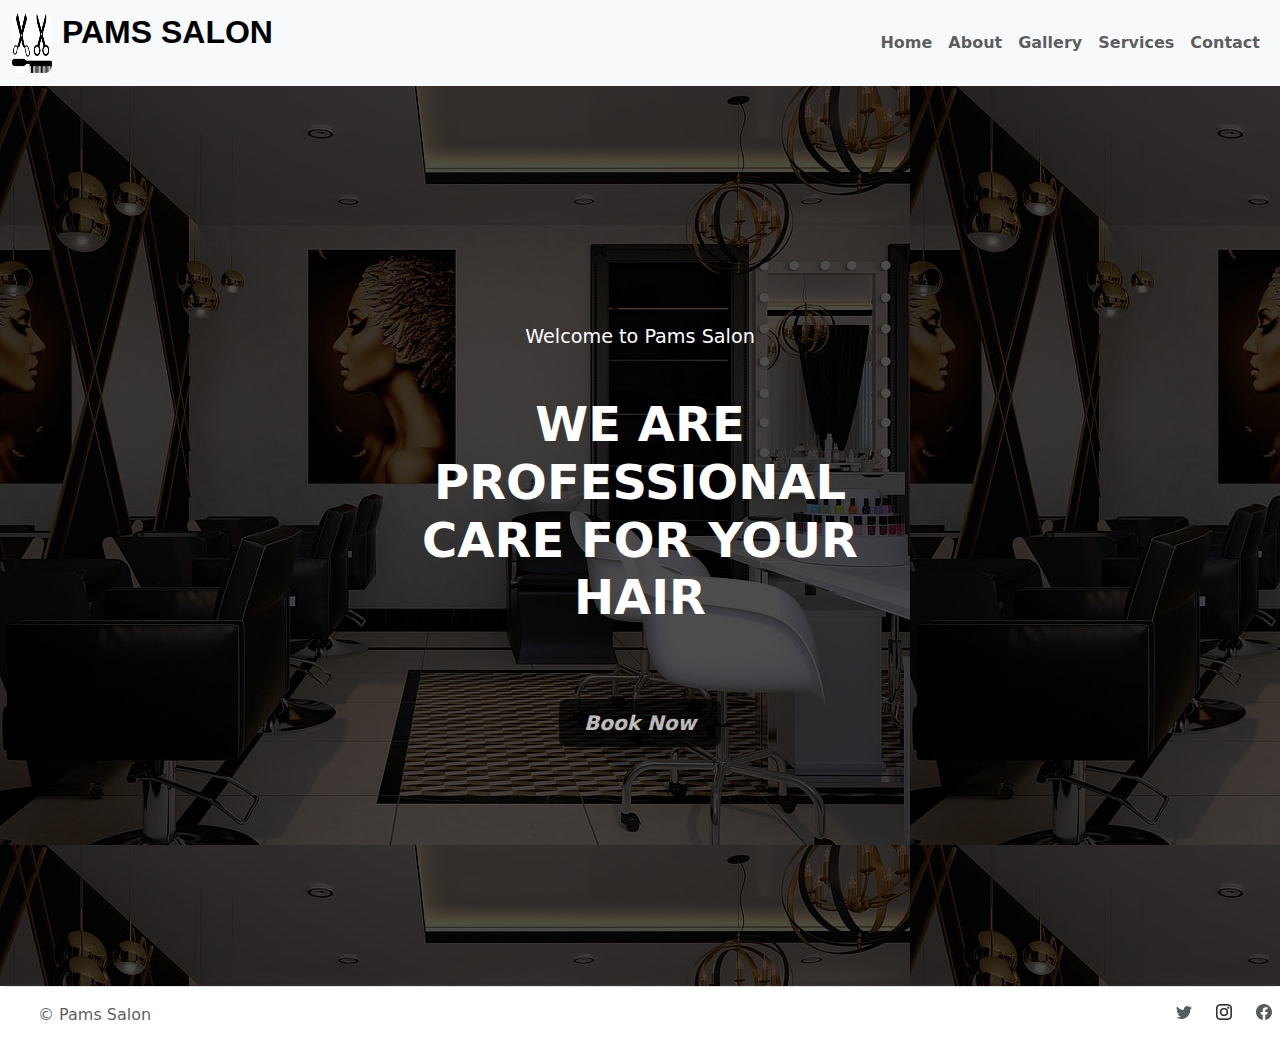
<file: index.html>
<!DOCTYPE html>
<html lang="en">
<head>
    <meta charset="UTF-8">
    <meta name="viewport" content="width=device-width, initial-scale=1.0">
    <title>pams</title>
    <link href="https://cdn.jsdelivr.net/npm/bootstrap@5.3.3/dist/css/bootstrap.min.css" rel="stylesheet" integrity="sha384-QWTKZyjpPEjISv5WaRU9OFeRpok6YctnYmDr5pNlyT2bRjXh0JMhjY6hW+ALEwIH" crossorigin="anonymous">
    <link rel="stylesheet" href="home.css">
</head>
<body>
<header>
    <nav class="navbar navbar-expand-lg navbar-light bg-light">
        <div class="container-fluid header" >
            <a class="navbar-brand logo" href="#">
                <img src="./pictures/comb.png" alt="Logo" width="40" height="60" class="d-inline-block align-text-top" id = "logo">
                <h1>PAMS SALON</h1>
            </a>
            <button class="navbar-toggler" type="button" data-bs-toggle="collapse" data-bs-target="#navbarNav" aria-controls="navbarNav" aria-expanded="false" aria-label="Toggle navigation">
                <span class="navbar-toggler-icon"></span>
            </button>
            <div class="collapse navbar-collapse" id="navbarNav">
                <ul class="navbar-nav ms-auto">
                    <li class="nav-item">
                        <a class="nav-link" href="index.html">Home</a>
                    </li>
                    <li class="nav-item">
                        <a class="nav-link" href="aboutus.html">About</a>
                    </li>
                    <li class="nav-item">
                        <a class="nav-link" href="galary.html">Gallery</a>
                    </li>                   
                    <li class="nav-item">
                        <a class="nav-link" href="service.html">Services</a>
                    </li>
                    <li class="nav-item">
                        <a class="nav-link" href="contact.html">Contact</a>
                    </li>
                </ul>
            </div>
        </div>
    </nav>
</header>

    <main >
        <div class="overlay">
        <div class=" container">
            
        <div class="px-4 py-5  text-center">
            
            <h3>Welcome to Pams Salon</h3>
            <div class="col-lg-6 mx-auto mt-5">
              <p class="lead mb-4 fw-bold display-5">WE ARE PROFESSIONAL CARE FOR YOUR HAIR</p>
              <div class="d-grid gap-2 d-sm-flex justify-content-sm-center">
                <button type="button" class="btn btn-primary btn-lg px-4 gap-3 mt-5">Book Now</button>

              </div>
            </div>
          </div>
        </div>
    </div>
    


    </main>

    <footer class="d-flex flex-wrap justify-content-between align-items-center py-3  border-top">
        <div class="col-md-4 d-flex align-items-center">
          <a href="/" class="mb-3 me-2 mb-md-0 text-body-secondary text-decoration-none lh-1">
            <svg class="bi" width="30" height="24"><use xlink:href="#bootstrap"></use></svg>
          </a>
          <span class="mb-3 mb-md-0 text-body-secondary">© Pams Salon</span>
        </div>
    
        <ul class="nav col-md-4 justify-content-end list-unstyled d-flex">
          <li class="ms-3"><a class="text-body-secondary" href="#"><svg class="bi" width="24" height="24"><svg xmlns="http://www.w3.org/2000/svg" width="16" height="16" fill="currentColor" class="bi bi-twitter" viewBox="0 0 16 16">
            <path d="M5.026 15c6.038 0 9.341-5.003 9.341-9.334q.002-.211-.006-.422A6.7 6.7 0 0 0 16 3.542a6.7 6.7 0 0 1-1.889.518 3.3 3.3 0 0 0 1.447-1.817 6.5 6.5 0 0 1-2.087.793A3.286 3.286 0 0 0 7.875 6.03a9.32 9.32 0 0 1-6.767-3.429 3.29 3.29 0 0 0 1.018 4.382A3.3 3.3 0 0 1 .64 6.575v.045a3.29 3.29 0 0 0 2.632 3.218 3.2 3.2 0 0 1-.865.115 3 3 0 0 1-.614-.057 3.28 3.28 0 0 0 3.067 2.277A6.6 6.6 0 0 1 .78 13.58a6 6 0 0 1-.78-.045A9.34 9.34 0 0 0 5.026 15"/>
          </svg><use xlink:href="#twitter"></use></svg></a></li>
          <li class="ms-3"><a class="text-body-secondary" href="#"><svg class="bi" width="24" height="24"><svg xmlns="http://www.w3.org/2000/svg" width="16" height="16" fill="currentColor" class="bi bi-instagram" viewBox="0 0 16 16">
  <path d="M8 0C5.829 0 5.556.01 4.703.048 3.85.088 3.269.222 2.76.42a3.9 3.9 0 0 0-1.417.923A3.9 3.9 0 0 0 .42 2.76C.222 3.268.087 3.85.048 4.7.01 5.555 0 5.827 0 8.001c0 2.172.01 2.444.048 3.297.04.852.174 1.433.372 1.942.205.526.478.972.923 1.417.444.445.89.719 1.416.923.51.198 1.09.333 1.942.372C5.555 15.99 5.827 16 8 16s2.444-.01 3.298-.048c.851-.04 1.434-.174 1.943-.372a3.9 3.9 0 0 0 1.416-.923c.445-.445.718-.891.923-1.417.197-.509.332-1.09.372-1.942C15.99 10.445 16 10.173 16 8s-.01-2.445-.048-3.299c-.04-.851-.175-1.433-.372-1.941a3.9 3.9 0 0 0-.923-1.417A3.9 3.9 0 0 0 13.24.42c-.51-.198-1.092-.333-1.943-.372C10.443.01 10.172 0 7.998 0zm-.717 1.442h.718c2.136 0 2.389.007 3.232.046.78.035 1.204.166 1.486.275.373.145.64.319.92.599s.453.546.598.92c.11.281.24.705.275 1.485.039.843.047 1.096.047 3.231s-.008 2.389-.047 3.232c-.035.78-.166 1.203-.275 1.485a2.5 2.5 0 0 1-.599.919c-.28.28-.546.453-.92.598-.28.11-.704.24-1.485.276-.843.038-1.096.047-3.232.047s-2.39-.009-3.233-.047c-.78-.036-1.203-.166-1.485-.276a2.5 2.5 0 0 1-.92-.598 2.5 2.5 0 0 1-.6-.92c-.109-.281-.24-.705-.275-1.485-.038-.843-.046-1.096-.046-3.233s.008-2.388.046-3.231c.036-.78.166-1.204.276-1.486.145-.373.319-.64.599-.92s.546-.453.92-.598c.282-.11.705-.24 1.485-.276.738-.034 1.024-.044 2.515-.045zm4.988 1.328a.96.96 0 1 0 0 1.92.96.96 0 0 0 0-1.92m-4.27 1.122a4.109 4.109 0 1 0 0 8.217 4.109 4.109 0 0 0 0-8.217m0 1.441a2.667 2.667 0 1 1 0 5.334 2.667 2.667 0 0 1 0-5.334"/>
</svg><svg xmlns="http://www.w3.org/2000/svg" width="16" height="16" fill="currentColor" class="bi bi-instagram" viewBox="0 0 16 16">
    <path d="M8 0C5.829 0 5.556.01 4.703.048 3.85.088 3.269.222 2.76.42a3.9 3.9 0 0 0-1.417.923A3.9 3.9 0 0 0 .42 2.76C.222 3.268.087 3.85.048 4.7.01 5.555 0 5.827 0 8.001c0 2.172.01 2.444.048 3.297.04.852.174 1.433.372 1.942.205.526.478.972.923 1.417.444.445.89.719 1.416.923.51.198 1.09.333 1.942.372C5.555 15.99 5.827 16 8 16s2.444-.01 3.298-.048c.851-.04 1.434-.174 1.943-.372a3.9 3.9 0 0 0 1.416-.923c.445-.445.718-.891.923-1.417.197-.509.332-1.09.372-1.942C15.99 10.445 16 10.173 16 8s-.01-2.445-.048-3.299c-.04-.851-.175-1.433-.372-1.941a3.9 3.9 0 0 0-.923-1.417A3.9 3.9 0 0 0 13.24.42c-.51-.198-1.092-.333-1.943-.372C10.443.01 10.172 0 7.998 0zm-.717 1.442h.718c2.136 0 2.389.007 3.232.046.78.035 1.204.166 1.486.275.373.145.64.319.92.599s.453.546.598.92c.11.281.24.705.275 1.485.039.843.047 1.096.047 3.231s-.008 2.389-.047 3.232c-.035.78-.166 1.203-.275 1.485a2.5 2.5 0 0 1-.599.919c-.28.28-.546.453-.92.598-.28.11-.704.24-1.485.276-.843.038-1.096.047-3.232.047s-2.39-.009-3.233-.047c-.78-.036-1.203-.166-1.485-.276a2.5 2.5 0 0 1-.92-.598 2.5 2.5 0 0 1-.6-.92c-.109-.281-.24-.705-.275-1.485-.038-.843-.046-1.096-.046-3.233s.008-2.388.046-3.231c.036-.78.166-1.204.276-1.486.145-.373.319-.64.599-.92s.546-.453.92-.598c.282-.11.705-.24 1.485-.276.738-.034 1.024-.044 2.515-.045zm4.988 1.328a.96.96 0 1 0 0 1.92.96.96 0 0 0 0-1.92m-4.27 1.122a4.109 4.109 0 1 0 0 8.217 4.109 4.109 0 0 0 0-8.217m0 1.441a2.667 2.667 0 1 1 0 5.334 2.667 2.667 0 0 1 0-5.334"/>
  </svg><use xlink:href="#instagram"></use></svg></a></li>
          <li class="ms-3"><a class="text-body-secondary" href="#"><svg class="bi" width="24" height="24"><svg xmlns="http://www.w3.org/2000/svg" width="16" height="16" fill="currentColor" class="bi bi-facebook" viewBox="0 0 16 16">
            <path d="M16 8.049c0-4.446-3.582-8.05-8-8.05C3.58 0-.002 3.603-.002 8.05c0 4.017 2.926 7.347 6.75 7.951v-5.625h-2.03V8.05H6.75V6.275c0-2.017 1.195-3.131 3.022-3.131.876 0 1.791.157 1.791.157v1.98h-1.009c-.993 0-1.303.621-1.303 1.258v1.51h2.218l-.354 2.326H9.25V16c3.824-.604 6.75-3.934 6.75-7.951"/>
          </svg><use xlink:href="#facebook"></use></svg></a></li>
        </ul>
      </footer>


<script src="https://cdn.jsdelivr.net/npm/bootstrap@5.3.3/dist/js/bootstrap.bundle.min.js" integrity="sha384-YvpcrYf0tY3lHB60NNkmXc5s9fDVZLESaAA55NDzOxhy9GkcIdslK1eN7N6jIeHz" crossorigin="anonymous"></script>   
</body>
</html>
</file>
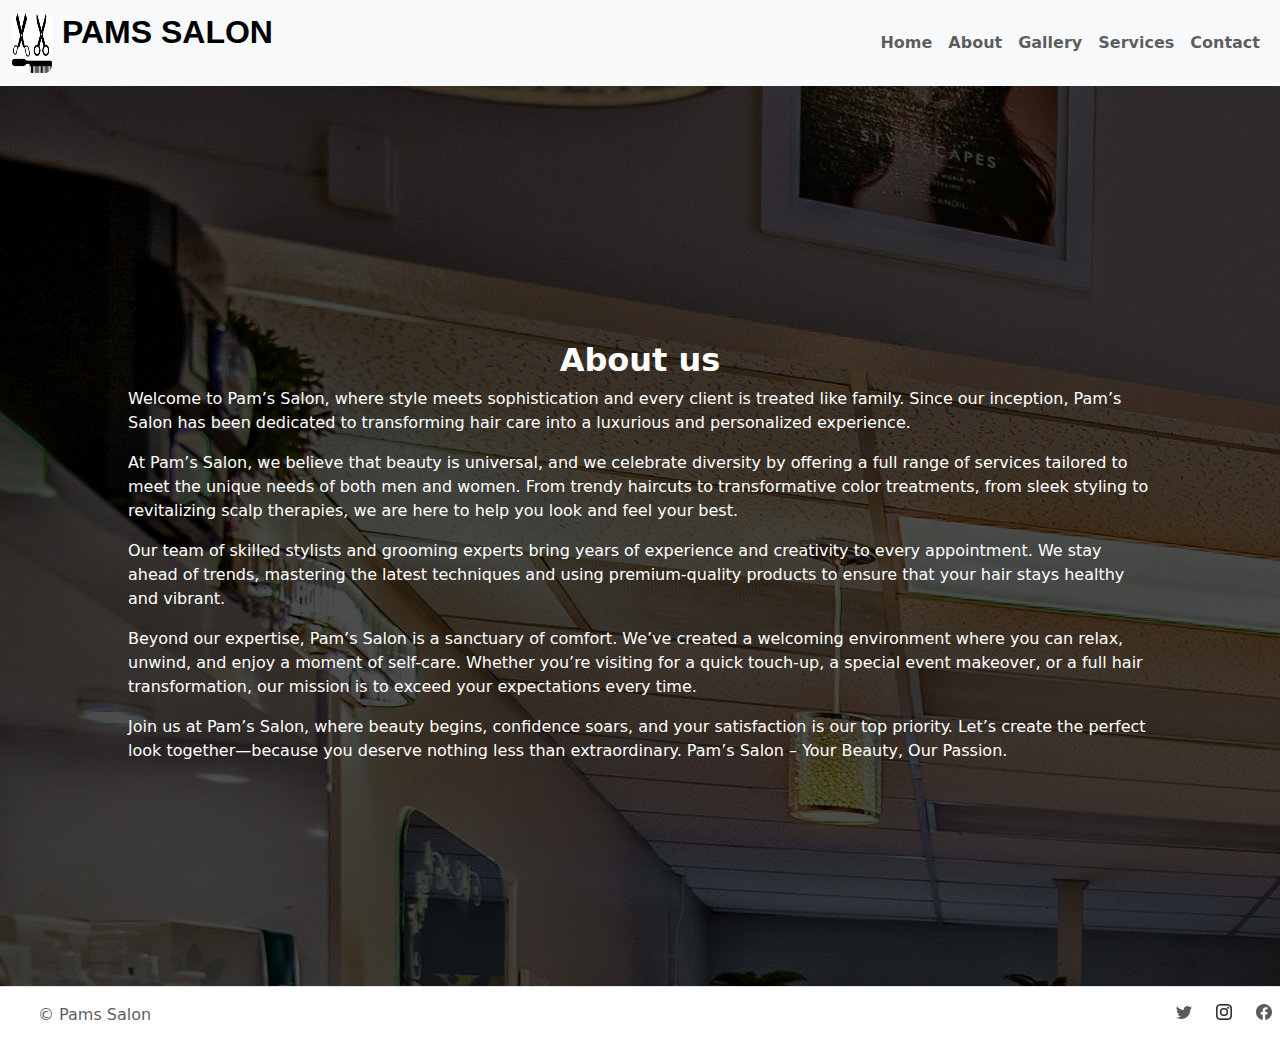
<file: aboutus.html>
<!DOCTYPE html>
<html lang="en">
<head>
    <meta charset="UTF-8">
    <meta name="viewport" content="width=device-width, initial-scale=1.0">
    <title>pams</title>
    <link href="https://cdn.jsdelivr.net/npm/bootstrap@5.3.3/dist/css/bootstrap.min.css" rel="stylesheet" integrity="sha384-QWTKZyjpPEjISv5WaRU9OFeRpok6YctnYmDr5pNlyT2bRjXh0JMhjY6hW+ALEwIH" crossorigin="anonymous">
    <link rel="stylesheet" href="about.css">
</head>
<body>
    <header>
        <nav class="navbar navbar-expand-lg navbar-light bg-light">
            <div class="container-fluid header" >
                <a class="navbar-brand logo" href="#">
                    <img src="./pictures/comb.png" alt="Logo" width="40" height="60" class="d-inline-block align-text-top" id = "logo">
                    <h1>PAMS SALON</h1>
                </a>
                <button class="navbar-toggler" type="button" data-bs-toggle="collapse" data-bs-target="#navbarNav" aria-controls="navbarNav" aria-expanded="false" aria-label="Toggle navigation">
                    <span class="navbar-toggler-icon"></span>
                </button>
                <div class="collapse navbar-collapse" id="navbarNav">
                    <ul class="navbar-nav ms-auto">
                        <li class="nav-item">
                            <a class="nav-link" href="index.html">Home</a>
                        </li>
                        <li class="nav-item">
                            <a class="nav-link" href="aboutus.html">About</a>
                        </li>
                        <li class="nav-item">
                            <a class="nav-link" href="galary.html">Gallery</a>
                        </li>                   
                        <li class="nav-item">
                            <a class="nav-link" href="service.html">Services</a>
                        </li>
                        <li class="nav-item">
                            <a class="nav-link" href="contact.html">Contact</a>
                        </li>
                    </ul>
                </div>
            </div>
        </nav>
    </header>
<main >
    <div class=" overlay">
        <div class=" padd">
        <br>
        <br>
        <h2> About us</h2>
        <p class = >Welcome to Pam’s Salon, where style meets sophistication and every client is treated like family. Since our inception, Pam’s Salon has been dedicated to transforming hair care into a luxurious and personalized experience.</p> 
        <p>At Pam’s Salon, we believe that beauty is universal, and we celebrate diversity by offering a full range of services tailored to meet the unique needs of both men and women. From trendy haircuts to transformative color treatments, from sleek styling to revitalizing scalp therapies, we are here to help you look and feel your best.</p> 
        <p>Our team of skilled stylists and grooming experts bring years of experience and creativity to every appointment. We stay ahead of trends, mastering the latest techniques and using premium-quality products to ensure that your hair stays healthy and vibrant.</p> 
        <p>Beyond our expertise, Pam’s Salon is a sanctuary of comfort. We’ve created a welcoming environment where you can relax, unwind, and enjoy a moment of self-care. Whether you’re visiting for a quick touch-up, a special event makeover, or a full hair transformation, our mission is to exceed your expectations every time.</p> 
        <p>Join us at Pam’s Salon, where beauty begins, confidence soars, and your satisfaction is our top priority. Let’s create the perfect look together—because you deserve nothing less than extraordinary.
Pam’s Salon – Your Beauty, Our Passion.</p> 
    </div>
     </div>
    </main>
    </body>
    
    <footer class="d-flex flex-wrap justify-content-between align-items-center py-3  border-top">
        <div class="col-md-4 d-flex align-items-center">
          <a href="/" class="mb-3 me-2 mb-md-0 text-body-secondary text-decoration-none lh-1">
            <svg class="bi" width="30" height="24"><use xlink:href="#bootstrap"></use></svg>
          </a>
          <span class="mb-3 mb-md-0 text-body-secondary">© Pams Salon</span>
        </div>
    
        <ul class="nav col-md-4 justify-content-end list-unstyled d-flex">
          <li class="ms-3"><a class="text-body-secondary" href="#"><svg class="bi" width="24" height="24"><svg xmlns="http://www.w3.org/2000/svg" width="16" height="16" fill="currentColor" class="bi bi-twitter" viewBox="0 0 16 16">
            <path d="M5.026 15c6.038 0 9.341-5.003 9.341-9.334q.002-.211-.006-.422A6.7 6.7 0 0 0 16 3.542a6.7 6.7 0 0 1-1.889.518 3.3 3.3 0 0 0 1.447-1.817 6.5 6.5 0 0 1-2.087.793A3.286 3.286 0 0 0 7.875 6.03a9.32 9.32 0 0 1-6.767-3.429 3.29 3.29 0 0 0 1.018 4.382A3.3 3.3 0 0 1 .64 6.575v.045a3.29 3.29 0 0 0 2.632 3.218 3.2 3.2 0 0 1-.865.115 3 3 0 0 1-.614-.057 3.28 3.28 0 0 0 3.067 2.277A6.6 6.6 0 0 1 .78 13.58a6 6 0 0 1-.78-.045A9.34 9.34 0 0 0 5.026 15"/>
          </svg><use xlink:href="#twitter"></use></svg></a></li>
          <li class="ms-3"><a class="text-body-secondary" href="#"><svg class="bi" width="24" height="24"><svg xmlns="http://www.w3.org/2000/svg" width="16" height="16" fill="currentColor" class="bi bi-instagram" viewBox="0 0 16 16">
  <path d="M8 0C5.829 0 5.556.01 4.703.048 3.85.088 3.269.222 2.76.42a3.9 3.9 0 0 0-1.417.923A3.9 3.9 0 0 0 .42 2.76C.222 3.268.087 3.85.048 4.7.01 5.555 0 5.827 0 8.001c0 2.172.01 2.444.048 3.297.04.852.174 1.433.372 1.942.205.526.478.972.923 1.417.444.445.89.719 1.416.923.51.198 1.09.333 1.942.372C5.555 15.99 5.827 16 8 16s2.444-.01 3.298-.048c.851-.04 1.434-.174 1.943-.372a3.9 3.9 0 0 0 1.416-.923c.445-.445.718-.891.923-1.417.197-.509.332-1.09.372-1.942C15.99 10.445 16 10.173 16 8s-.01-2.445-.048-3.299c-.04-.851-.175-1.433-.372-1.941a3.9 3.9 0 0 0-.923-1.417A3.9 3.9 0 0 0 13.24.42c-.51-.198-1.092-.333-1.943-.372C10.443.01 10.172 0 7.998 0zm-.717 1.442h.718c2.136 0 2.389.007 3.232.046.78.035 1.204.166 1.486.275.373.145.64.319.92.599s.453.546.598.92c.11.281.24.705.275 1.485.039.843.047 1.096.047 3.231s-.008 2.389-.047 3.232c-.035.78-.166 1.203-.275 1.485a2.5 2.5 0 0 1-.599.919c-.28.28-.546.453-.92.598-.28.11-.704.24-1.485.276-.843.038-1.096.047-3.232.047s-2.39-.009-3.233-.047c-.78-.036-1.203-.166-1.485-.276a2.5 2.5 0 0 1-.92-.598 2.5 2.5 0 0 1-.6-.92c-.109-.281-.24-.705-.275-1.485-.038-.843-.046-1.096-.046-3.233s.008-2.388.046-3.231c.036-.78.166-1.204.276-1.486.145-.373.319-.64.599-.92s.546-.453.92-.598c.282-.11.705-.24 1.485-.276.738-.034 1.024-.044 2.515-.045zm4.988 1.328a.96.96 0 1 0 0 1.92.96.96 0 0 0 0-1.92m-4.27 1.122a4.109 4.109 0 1 0 0 8.217 4.109 4.109 0 0 0 0-8.217m0 1.441a2.667 2.667 0 1 1 0 5.334 2.667 2.667 0 0 1 0-5.334"/>
</svg><svg xmlns="http://www.w3.org/2000/svg" width="16" height="16" fill="currentColor" class="bi bi-instagram" viewBox="0 0 16 16">
    <path d="M8 0C5.829 0 5.556.01 4.703.048 3.85.088 3.269.222 2.76.42a3.9 3.9 0 0 0-1.417.923A3.9 3.9 0 0 0 .42 2.76C.222 3.268.087 3.85.048 4.7.01 5.555 0 5.827 0 8.001c0 2.172.01 2.444.048 3.297.04.852.174 1.433.372 1.942.205.526.478.972.923 1.417.444.445.89.719 1.416.923.51.198 1.09.333 1.942.372C5.555 15.99 5.827 16 8 16s2.444-.01 3.298-.048c.851-.04 1.434-.174 1.943-.372a3.9 3.9 0 0 0 1.416-.923c.445-.445.718-.891.923-1.417.197-.509.332-1.09.372-1.942C15.99 10.445 16 10.173 16 8s-.01-2.445-.048-3.299c-.04-.851-.175-1.433-.372-1.941a3.9 3.9 0 0 0-.923-1.417A3.9 3.9 0 0 0 13.24.42c-.51-.198-1.092-.333-1.943-.372C10.443.01 10.172 0 7.998 0zm-.717 1.442h.718c2.136 0 2.389.007 3.232.046.78.035 1.204.166 1.486.275.373.145.64.319.92.599s.453.546.598.92c.11.281.24.705.275 1.485.039.843.047 1.096.047 3.231s-.008 2.389-.047 3.232c-.035.78-.166 1.203-.275 1.485a2.5 2.5 0 0 1-.599.919c-.28.28-.546.453-.92.598-.28.11-.704.24-1.485.276-.843.038-1.096.047-3.232.047s-2.39-.009-3.233-.047c-.78-.036-1.203-.166-1.485-.276a2.5 2.5 0 0 1-.92-.598 2.5 2.5 0 0 1-.6-.92c-.109-.281-.24-.705-.275-1.485-.038-.843-.046-1.096-.046-3.233s.008-2.388.046-3.231c.036-.78.166-1.204.276-1.486.145-.373.319-.64.599-.92s.546-.453.92-.598c.282-.11.705-.24 1.485-.276.738-.034 1.024-.044 2.515-.045zm4.988 1.328a.96.96 0 1 0 0 1.92.96.96 0 0 0 0-1.92m-4.27 1.122a4.109 4.109 0 1 0 0 8.217 4.109 4.109 0 0 0 0-8.217m0 1.441a2.667 2.667 0 1 1 0 5.334 2.667 2.667 0 0 1 0-5.334"/>
  </svg><use xlink:href="#instagram"></use></svg></a></li>
          <li class="ms-3"><a class="text-body-secondary" href="#"><svg class="bi" width="24" height="24"><svg xmlns="http://www.w3.org/2000/svg" width="16" height="16" fill="currentColor" class="bi bi-facebook" viewBox="0 0 16 16">
            <path d="M16 8.049c0-4.446-3.582-8.05-8-8.05C3.58 0-.002 3.603-.002 8.05c0 4.017 2.926 7.347 6.75 7.951v-5.625h-2.03V8.05H6.75V6.275c0-2.017 1.195-3.131 3.022-3.131.876 0 1.791.157 1.791.157v1.98h-1.009c-.993 0-1.303.621-1.303 1.258v1.51h2.218l-.354 2.326H9.25V16c3.824-.604 6.75-3.934 6.75-7.951"/>
          </svg><use xlink:href="#facebook"></use></svg></a></li>
        </ul>
      </footer>


<script src="https://cdn.jsdelivr.net/npm/bootstrap@5.3.3/dist/js/bootstrap.bundle.min.js" integrity="sha384-YvpcrYf0tY3lHB60NNkmXc5s9fDVZLESaAA55NDzOxhy9GkcIdslK1eN7N6jIeHz" crossorigin="anonymous"></script>   

</html>
</file>
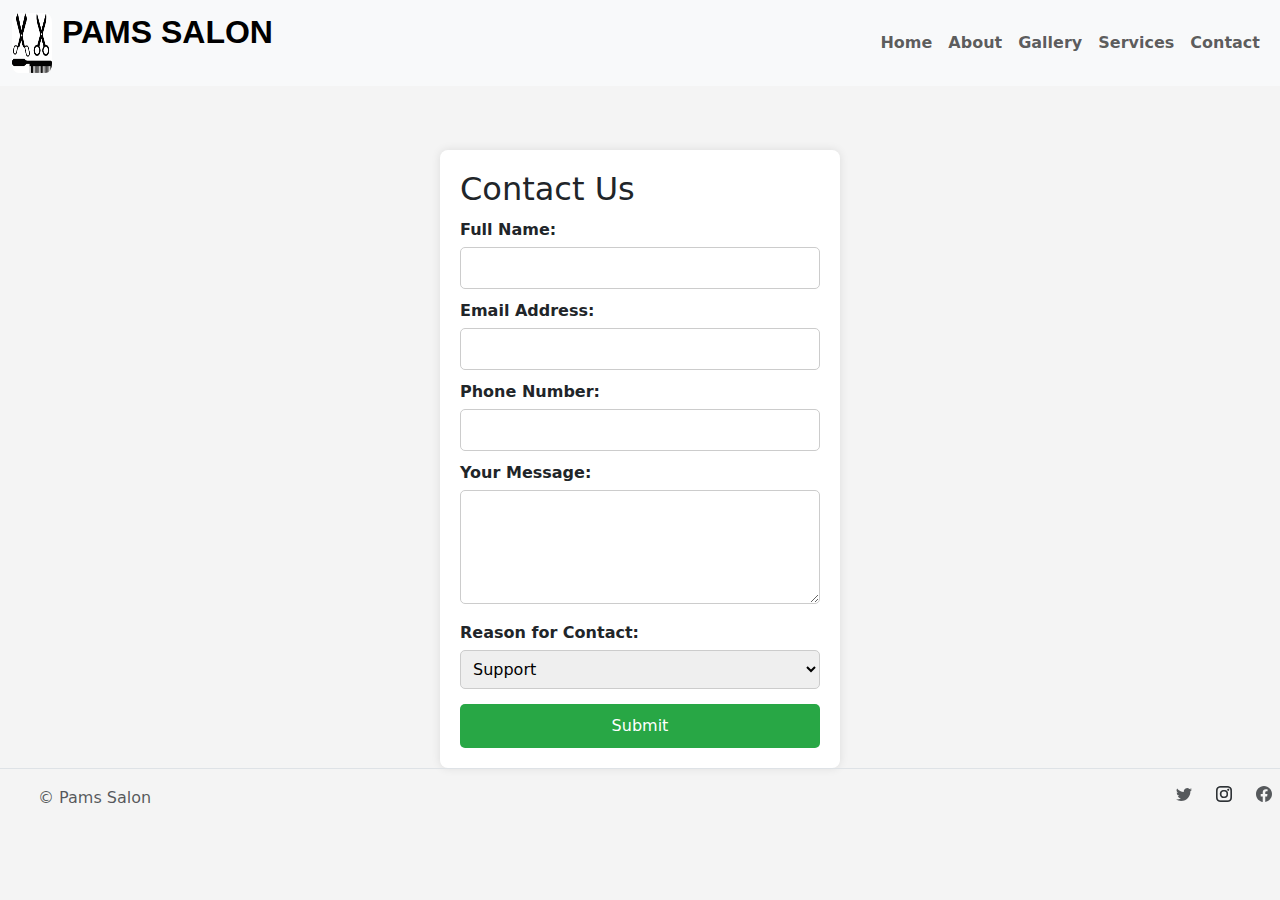
<file: contact.html>
<!DOCTYPE html>
<html lang="en">
<head>
    <meta charset="UTF-8">
    <meta name="viewport" content="width=device-width, initial-scale=1.0">
    <title>Contact Form</title>
    <link href="https://cdn.jsdelivr.net/npm/bootstrap@5.3.3/dist/css/bootstrap.min.css" rel="stylesheet" integrity="sha384-QWTKZyjpPEjISv5WaRU9OFeRpok6YctnYmDr5pNlyT2bRjXh0JMhjY6hW+ALEwIH" crossorigin="anonymous">
<link rel="stylesheet" href="contact.css">
</head>
<body>
    <header>
        <nav class="navbar navbar-expand-lg navbar-light bg-light">
            <div class="container-fluid header" >
                <a class="navbar-brand logo" href="#">
                    <img src="./pictures/comb.png" alt="Logo" width="40" height="60" class="d-inline-block align-text-top" id = "logo">
                    <h1>PAMS SALON</h1>
                </a>
                <button class="navbar-toggler" type="button" data-bs-toggle="collapse" data-bs-target="#navbarNav" aria-controls="navbarNav" aria-expanded="false" aria-label="Toggle navigation">
                    <span class="navbar-toggler-icon"></span>
                </button>
                <div class="collapse navbar-collapse" id="navbarNav">
                    <ul class="navbar-nav ms-auto">
                        <li class="nav-item">
                            <a class="nav-link" href="index.html">Home</a>
                        </li>
                        <li class="nav-item">
                            <a class="nav-link" href="aboutus.html">About</a>
                        </li>
                        <li class="nav-item">
                            <a class="nav-link" href="galary.html">Gallery</a>
                        </li>                   
                        <li class="nav-item">
                            <a class="nav-link" href="service.html">Services</a>
                        </li>
                        <li class="nav-item">
                            <a class="nav-link" href="contact.html">Contact</a>
                        </li>
                    </ul>
                </div>
            </div>
        </nav>
    </header>
<main>
    <form action="submit.php" method="POST">
        <h2>Contact Us</h2>

        <label for="name">Full Name:</label>
        <input type="text" id="name" name="name" required>

        <label for="email">Email Address:</label>
        <input type="email" id="email" name="email" required>

        <label for="phone">Phone Number:</label>
        <input type="tel" id="phone" name="phone">

        <label for="message">Your Message:</label>
        <textarea id="message" name="message" rows="4" required></textarea>

        <label for="reason">Reason for Contact:</label>
        <select id="reason" name="reason">
            <option value="support">Support</option>
            <option value="feedback">Feedback</option>
            <option value="general">General Inquiry</option>
        </select>

        <button type="submit">Submit</button>
    </form>

</main>

<footer class="d-flex flex-wrap justify-content-between align-items-center py-3  border-top">
    <div class="col-md-4 d-flex align-items-center">
      <a href="/" class="mb-3 me-2 mb-md-0 text-body-secondary text-decoration-none lh-1">
        <svg class="bi" width="30" height="24"><use xlink:href="#bootstrap"></use></svg>
      </a>
      <span class="mb-3 mb-md-0 text-body-secondary">© Pams Salon</span>
    </div>

    <ul class="nav col-md-4 justify-content-end list-unstyled d-flex">
      <li class="ms-3"><a class="text-body-secondary" href="#"><svg class="bi" width="24" height="24"><svg xmlns="http://www.w3.org/2000/svg" width="16" height="16" fill="currentColor" class="bi bi-twitter" viewBox="0 0 16 16">
        <path d="M5.026 15c6.038 0 9.341-5.003 9.341-9.334q.002-.211-.006-.422A6.7 6.7 0 0 0 16 3.542a6.7 6.7 0 0 1-1.889.518 3.3 3.3 0 0 0 1.447-1.817 6.5 6.5 0 0 1-2.087.793A3.286 3.286 0 0 0 7.875 6.03a9.32 9.32 0 0 1-6.767-3.429 3.29 3.29 0 0 0 1.018 4.382A3.3 3.3 0 0 1 .64 6.575v.045a3.29 3.29 0 0 0 2.632 3.218 3.2 3.2 0 0 1-.865.115 3 3 0 0 1-.614-.057 3.28 3.28 0 0 0 3.067 2.277A6.6 6.6 0 0 1 .78 13.58a6 6 0 0 1-.78-.045A9.34 9.34 0 0 0 5.026 15"/>
      </svg><use xlink:href="#twitter"></use></svg></a></li>
      <li class="ms-3"><a class="text-body-secondary" href="#"><svg class="bi" width="24" height="24"><svg xmlns="http://www.w3.org/2000/svg" width="16" height="16" fill="currentColor" class="bi bi-instagram" viewBox="0 0 16 16">
<path d="M8 0C5.829 0 5.556.01 4.703.048 3.85.088 3.269.222 2.76.42a3.9 3.9 0 0 0-1.417.923A3.9 3.9 0 0 0 .42 2.76C.222 3.268.087 3.85.048 4.7.01 5.555 0 5.827 0 8.001c0 2.172.01 2.444.048 3.297.04.852.174 1.433.372 1.942.205.526.478.972.923 1.417.444.445.89.719 1.416.923.51.198 1.09.333 1.942.372C5.555 15.99 5.827 16 8 16s2.444-.01 3.298-.048c.851-.04 1.434-.174 1.943-.372a3.9 3.9 0 0 0 1.416-.923c.445-.445.718-.891.923-1.417.197-.509.332-1.09.372-1.942C15.99 10.445 16 10.173 16 8s-.01-2.445-.048-3.299c-.04-.851-.175-1.433-.372-1.941a3.9 3.9 0 0 0-.923-1.417A3.9 3.9 0 0 0 13.24.42c-.51-.198-1.092-.333-1.943-.372C10.443.01 10.172 0 7.998 0zm-.717 1.442h.718c2.136 0 2.389.007 3.232.046.78.035 1.204.166 1.486.275.373.145.64.319.92.599s.453.546.598.92c.11.281.24.705.275 1.485.039.843.047 1.096.047 3.231s-.008 2.389-.047 3.232c-.035.78-.166 1.203-.275 1.485a2.5 2.5 0 0 1-.599.919c-.28.28-.546.453-.92.598-.28.11-.704.24-1.485.276-.843.038-1.096.047-3.232.047s-2.39-.009-3.233-.047c-.78-.036-1.203-.166-1.485-.276a2.5 2.5 0 0 1-.92-.598 2.5 2.5 0 0 1-.6-.92c-.109-.281-.24-.705-.275-1.485-.038-.843-.046-1.096-.046-3.233s.008-2.388.046-3.231c.036-.78.166-1.204.276-1.486.145-.373.319-.64.599-.92s.546-.453.92-.598c.282-.11.705-.24 1.485-.276.738-.034 1.024-.044 2.515-.045zm4.988 1.328a.96.96 0 1 0 0 1.92.96.96 0 0 0 0-1.92m-4.27 1.122a4.109 4.109 0 1 0 0 8.217 4.109 4.109 0 0 0 0-8.217m0 1.441a2.667 2.667 0 1 1 0 5.334 2.667 2.667 0 0 1 0-5.334"/>
</svg><svg xmlns="http://www.w3.org/2000/svg" width="16" height="16" fill="currentColor" class="bi bi-instagram" viewBox="0 0 16 16">
<path d="M8 0C5.829 0 5.556.01 4.703.048 3.85.088 3.269.222 2.76.42a3.9 3.9 0 0 0-1.417.923A3.9 3.9 0 0 0 .42 2.76C.222 3.268.087 3.85.048 4.7.01 5.555 0 5.827 0 8.001c0 2.172.01 2.444.048 3.297.04.852.174 1.433.372 1.942.205.526.478.972.923 1.417.444.445.89.719 1.416.923.51.198 1.09.333 1.942.372C5.555 15.99 5.827 16 8 16s2.444-.01 3.298-.048c.851-.04 1.434-.174 1.943-.372a3.9 3.9 0 0 0 1.416-.923c.445-.445.718-.891.923-1.417.197-.509.332-1.09.372-1.942C15.99 10.445 16 10.173 16 8s-.01-2.445-.048-3.299c-.04-.851-.175-1.433-.372-1.941a3.9 3.9 0 0 0-.923-1.417A3.9 3.9 0 0 0 13.24.42c-.51-.198-1.092-.333-1.943-.372C10.443.01 10.172 0 7.998 0zm-.717 1.442h.718c2.136 0 2.389.007 3.232.046.78.035 1.204.166 1.486.275.373.145.64.319.92.599s.453.546.598.92c.11.281.24.705.275 1.485.039.843.047 1.096.047 3.231s-.008 2.389-.047 3.232c-.035.78-.166 1.203-.275 1.485a2.5 2.5 0 0 1-.599.919c-.28.28-.546.453-.92.598-.28.11-.704.24-1.485.276-.843.038-1.096.047-3.232.047s-2.39-.009-3.233-.047c-.78-.036-1.203-.166-1.485-.276a2.5 2.5 0 0 1-.92-.598 2.5 2.5 0 0 1-.6-.92c-.109-.281-.24-.705-.275-1.485-.038-.843-.046-1.096-.046-3.233s.008-2.388.046-3.231c.036-.78.166-1.204.276-1.486.145-.373.319-.64.599-.92s.546-.453.92-.598c.282-.11.705-.24 1.485-.276.738-.034 1.024-.044 2.515-.045zm4.988 1.328a.96.96 0 1 0 0 1.92.96.96 0 0 0 0-1.92m-4.27 1.122a4.109 4.109 0 1 0 0 8.217 4.109 4.109 0 0 0 0-8.217m0 1.441a2.667 2.667 0 1 1 0 5.334 2.667 2.667 0 0 1 0-5.334"/>
</svg><use xlink:href="#instagram"></use></svg></a></li>
      <li class="ms-3"><a class="text-body-secondary" href="#"><svg class="bi" width="24" height="24"><svg xmlns="http://www.w3.org/2000/svg" width="16" height="16" fill="currentColor" class="bi bi-facebook" viewBox="0 0 16 16">
        <path d="M16 8.049c0-4.446-3.582-8.05-8-8.05C3.58 0-.002 3.603-.002 8.05c0 4.017 2.926 7.347 6.75 7.951v-5.625h-2.03V8.05H6.75V6.275c0-2.017 1.195-3.131 3.022-3.131.876 0 1.791.157 1.791.157v1.98h-1.009c-.993 0-1.303.621-1.303 1.258v1.51h2.218l-.354 2.326H9.25V16c3.824-.604 6.75-3.934 6.75-7.951"/>
      </svg><use xlink:href="#facebook"></use></svg></a></li>
    </ul>
  </footer>
<script src="https://cdn.jsdelivr.net/npm/bootstrap@5.3.3/dist/js/bootstrap.bundle.min.js" integrity="sha384-YvpcrYf0tY3lHB60NNkmXc5s9fDVZLESaAA55NDzOxhy9GkcIdslK1eN7N6jIeHz" crossorigin="anonymous"></script>   

</body>
</html>
</file>
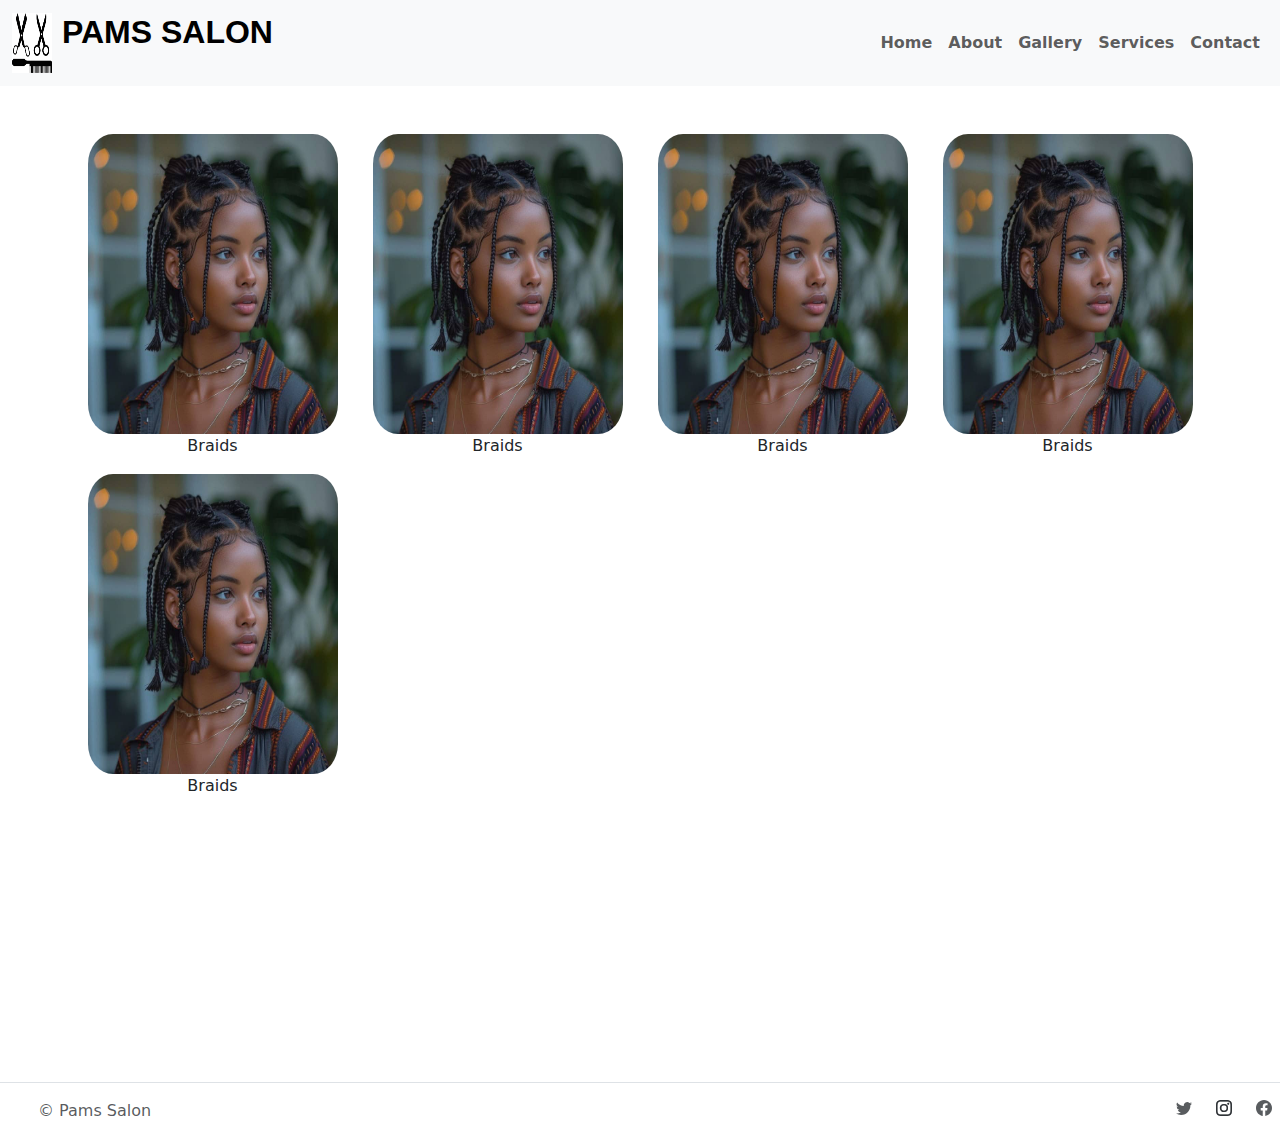
<file: galary.html>
<!DOCTYPE html>
<html lang="en">
<head>
    <meta charset="UTF-8">
    <meta name="viewport" content="width=device-width, initial-scale=1.0">
    <title>pams</title>
    <link href="https://cdn.jsdelivr.net/npm/bootstrap@5.3.3/dist/css/bootstrap.min.css" rel="stylesheet" integrity="sha384-QWTKZyjpPEjISv5WaRU9OFeRpok6YctnYmDr5pNlyT2bRjXh0JMhjY6hW+ALEwIH" crossorigin="anonymous">
    <link rel="stylesheet" href="galary.css">
</head>
<body>
    <header>
        <nav class="navbar navbar-expand-lg navbar-light bg-light">
            <div class="container-fluid header" >
                <a class="navbar-brand logo" href="#">
                    <img src="./pictures/comb.png" alt="Logo" width="40" height="60" class="d-inline-block align-text-top" id = "logo">
                    <h1>PAMS SALON</h1>
                </a>
                <button class="navbar-toggler" type="button" data-bs-toggle="collapse" data-bs-target="#navbarNav" aria-controls="navbarNav" aria-expanded="false" aria-label="Toggle navigation">
                    <span class="navbar-toggler-icon"></span>
                </button>
                <div class="collapse navbar-collapse" id="navbarNav">
                    <ul class="navbar-nav ms-auto">
                        <li class="nav-item">
                            <a class="nav-link" href="index.html">Home</a>
                        </li>
                        <li class="nav-item">
                            <a class="nav-link" href="aboutus.html">About</a>
                        </li>
                        <li class="nav-item">
                            <a class="nav-link" href="galary.html">Gallery</a>
                        </li>                   
                        <li class="nav-item">
                            <a class="nav-link" href="service.html">Services</a>
                        </li>
                        <li class="nav-item">
                            <a class="nav-link" href="contact.html">Contact</a>
                        </li>
                    </ul>
                </div>
            </div>
        </nav>
    </header>
<main >
<div class="container">
        <div class="row mt-5">

            <div class="col-lg-3 col-xs-12 col-md-6 "><img src="./pictures/two.jpg" alt="one" >
            <p>Braids</p></div>
            <div  class="col-lg-3 col-xs-12 col-md-6 "><img src="./pictures/two.jpg" alt="two"><p>Braids</p></div>
            <div  class="col-lg-3 col-xs-12 col-md-6"><img src="./pictures/two.jpg" alt="three"><p>Braids</p></div>
            <div  class="col-lg-3 col-xs-12 col-md-6"><img src="./pictures/two.jpg" alt="one"><p>Braids</p></div>
            <div  class="col-lg-3 col-xs-12 col-md-6"><img src="./pictures/two.jpg" alt="two"><p>Braids</p></div>

        </div>
    </div>

</main>
</body>
    
<footer class="d-flex flex-wrap justify-content-between align-items-center py-3  border-top mt-5">
    <div class="col-md-4 d-flex align-items-center">
      <a href="/" class="mb-3 me-2 mb-md-0 text-body-secondary text-decoration-none lh-1">
        <svg class="bi" width="30" height="24"><use xlink:href="#bootstrap"></use></svg>
      </a>
      <span class="mb-3 mb-md-0 text-body-secondary">© Pams Salon</span>
    </div>

    <ul class="nav col-md-4 justify-content-end list-unstyled d-flex">
      <li class="ms-3"><a class="text-body-secondary" href="#"><svg class="bi" width="24" height="24"><svg xmlns="http://www.w3.org/2000/svg" width="16" height="16" fill="currentColor" class="bi bi-twitter" viewBox="0 0 16 16">
        <path d="M5.026 15c6.038 0 9.341-5.003 9.341-9.334q.002-.211-.006-.422A6.7 6.7 0 0 0 16 3.542a6.7 6.7 0 0 1-1.889.518 3.3 3.3 0 0 0 1.447-1.817 6.5 6.5 0 0 1-2.087.793A3.286 3.286 0 0 0 7.875 6.03a9.32 9.32 0 0 1-6.767-3.429 3.29 3.29 0 0 0 1.018 4.382A3.3 3.3 0 0 1 .64 6.575v.045a3.29 3.29 0 0 0 2.632 3.218 3.2 3.2 0 0 1-.865.115 3 3 0 0 1-.614-.057 3.28 3.28 0 0 0 3.067 2.277A6.6 6.6 0 0 1 .78 13.58a6 6 0 0 1-.78-.045A9.34 9.34 0 0 0 5.026 15"/>
      </svg><use xlink:href="#twitter"></use></svg></a></li>
      <li class="ms-3"><a class="text-body-secondary" href="#"><svg class="bi" width="24" height="24"><svg xmlns="http://www.w3.org/2000/svg" width="16" height="16" fill="currentColor" class="bi bi-instagram" viewBox="0 0 16 16">
<path d="M8 0C5.829 0 5.556.01 4.703.048 3.85.088 3.269.222 2.76.42a3.9 3.9 0 0 0-1.417.923A3.9 3.9 0 0 0 .42 2.76C.222 3.268.087 3.85.048 4.7.01 5.555 0 5.827 0 8.001c0 2.172.01 2.444.048 3.297.04.852.174 1.433.372 1.942.205.526.478.972.923 1.417.444.445.89.719 1.416.923.51.198 1.09.333 1.942.372C5.555 15.99 5.827 16 8 16s2.444-.01 3.298-.048c.851-.04 1.434-.174 1.943-.372a3.9 3.9 0 0 0 1.416-.923c.445-.445.718-.891.923-1.417.197-.509.332-1.09.372-1.942C15.99 10.445 16 10.173 16 8s-.01-2.445-.048-3.299c-.04-.851-.175-1.433-.372-1.941a3.9 3.9 0 0 0-.923-1.417A3.9 3.9 0 0 0 13.24.42c-.51-.198-1.092-.333-1.943-.372C10.443.01 10.172 0 7.998 0zm-.717 1.442h.718c2.136 0 2.389.007 3.232.046.78.035 1.204.166 1.486.275.373.145.64.319.92.599s.453.546.598.92c.11.281.24.705.275 1.485.039.843.047 1.096.047 3.231s-.008 2.389-.047 3.232c-.035.78-.166 1.203-.275 1.485a2.5 2.5 0 0 1-.599.919c-.28.28-.546.453-.92.598-.28.11-.704.24-1.485.276-.843.038-1.096.047-3.232.047s-2.39-.009-3.233-.047c-.78-.036-1.203-.166-1.485-.276a2.5 2.5 0 0 1-.92-.598 2.5 2.5 0 0 1-.6-.92c-.109-.281-.24-.705-.275-1.485-.038-.843-.046-1.096-.046-3.233s.008-2.388.046-3.231c.036-.78.166-1.204.276-1.486.145-.373.319-.64.599-.92s.546-.453.92-.598c.282-.11.705-.24 1.485-.276.738-.034 1.024-.044 2.515-.045zm4.988 1.328a.96.96 0 1 0 0 1.92.96.96 0 0 0 0-1.92m-4.27 1.122a4.109 4.109 0 1 0 0 8.217 4.109 4.109 0 0 0 0-8.217m0 1.441a2.667 2.667 0 1 1 0 5.334 2.667 2.667 0 0 1 0-5.334"/>
</svg><svg xmlns="http://www.w3.org/2000/svg" width="16" height="16" fill="currentColor" class="bi bi-instagram" viewBox="0 0 16 16">
<path d="M8 0C5.829 0 5.556.01 4.703.048 3.85.088 3.269.222 2.76.42a3.9 3.9 0 0 0-1.417.923A3.9 3.9 0 0 0 .42 2.76C.222 3.268.087 3.85.048 4.7.01 5.555 0 5.827 0 8.001c0 2.172.01 2.444.048 3.297.04.852.174 1.433.372 1.942.205.526.478.972.923 1.417.444.445.89.719 1.416.923.51.198 1.09.333 1.942.372C5.555 15.99 5.827 16 8 16s2.444-.01 3.298-.048c.851-.04 1.434-.174 1.943-.372a3.9 3.9 0 0 0 1.416-.923c.445-.445.718-.891.923-1.417.197-.509.332-1.09.372-1.942C15.99 10.445 16 10.173 16 8s-.01-2.445-.048-3.299c-.04-.851-.175-1.433-.372-1.941a3.9 3.9 0 0 0-.923-1.417A3.9 3.9 0 0 0 13.24.42c-.51-.198-1.092-.333-1.943-.372C10.443.01 10.172 0 7.998 0zm-.717 1.442h.718c2.136 0 2.389.007 3.232.046.78.035 1.204.166 1.486.275.373.145.64.319.92.599s.453.546.598.92c.11.281.24.705.275 1.485.039.843.047 1.096.047 3.231s-.008 2.389-.047 3.232c-.035.78-.166 1.203-.275 1.485a2.5 2.5 0 0 1-.599.919c-.28.28-.546.453-.92.598-.28.11-.704.24-1.485.276-.843.038-1.096.047-3.232.047s-2.39-.009-3.233-.047c-.78-.036-1.203-.166-1.485-.276a2.5 2.5 0 0 1-.92-.598 2.5 2.5 0 0 1-.6-.92c-.109-.281-.24-.705-.275-1.485-.038-.843-.046-1.096-.046-3.233s.008-2.388.046-3.231c.036-.78.166-1.204.276-1.486.145-.373.319-.64.599-.92s.546-.453.92-.598c.282-.11.705-.24 1.485-.276.738-.034 1.024-.044 2.515-.045zm4.988 1.328a.96.96 0 1 0 0 1.92.96.96 0 0 0 0-1.92m-4.27 1.122a4.109 4.109 0 1 0 0 8.217 4.109 4.109 0 0 0 0-8.217m0 1.441a2.667 2.667 0 1 1 0 5.334 2.667 2.667 0 0 1 0-5.334"/>
</svg><use xlink:href="#instagram"></use></svg></a></li>
      <li class="ms-3"><a class="text-body-secondary" href="#"><svg class="bi" width="24" height="24"><svg xmlns="http://www.w3.org/2000/svg" width="16" height="16" fill="currentColor" class="bi bi-facebook" viewBox="0 0 16 16">
        <path d="M16 8.049c0-4.446-3.582-8.05-8-8.05C3.58 0-.002 3.603-.002 8.05c0 4.017 2.926 7.347 6.75 7.951v-5.625h-2.03V8.05H6.75V6.275c0-2.017 1.195-3.131 3.022-3.131.876 0 1.791.157 1.791.157v1.98h-1.009c-.993 0-1.303.621-1.303 1.258v1.51h2.218l-.354 2.326H9.25V16c3.824-.604 6.75-3.934 6.75-7.951"/>
      </svg><use xlink:href="#facebook"></use></svg></a></li>
    </ul>
  </footer>


<script src="https://cdn.jsdelivr.net/npm/bootstrap@5.3.3/dist/js/bootstrap.bundle.min.js" integrity="sha384-YvpcrYf0tY3lHB60NNkmXc5s9fDVZLESaAA55NDzOxhy9GkcIdslK1eN7N6jIeHz" crossorigin="anonymous"></script>   

</html>
</file>
<file: home.css>
.header, footer{

 border-radius: 2%;

}
.logo{display: inline-flex;}
h1 {
    font-size: 2rem;
    font-weight: bold;
    margin-left: 10px;
    display: inline-block;
    vertical-align: middle;
    font-family: 'Arial', sans-serif;
}

.btn-primary {
    background-color: black;
    border-color:black;
    font-weight: bold;
    opacity: .7;
    transition: all 0.3s ease-in-out;
    font-style: italic;
}

.btn-primary:hover {
    background-color: black;
    border-color: black;
    transform: scale(1.05); 
}

p,h3{
    font-size: larger;
    color: white;
}



.overlay{
    height: 100vh;
    width: 100%;
    background-color: rgba(0, 0, 0, 0.7);
    display: flex;
    align-items: center;
    justify-content: center;
 
    
}


main{
    background-image: url("./pictures/background\ picture.jpg");

}
#logo{
  border-radius: 15%;
}

div li{
    font-weight: bold;
}
</file>
<file: about.css>
.header{

 border-radius: 2%;
}

.logo{display: inline-flex;}
h1 {
    font-size: 2rem;
    font-weight: bold;
    margin-left: 10px;
    display: inline-block;
    vertical-align: middle;
    font-family: 'Arial', sans-serif;
}
h2{
    text-align: center;
    color: white;
    font-weight: bold;
}

main{background-image: url("./pictures/pexels-delbeautybox-211032-853427.jpg");

}
p{
    color: white;
}

.overlay{
    min-height: 100vh;
    width: 100%;
    background-color: rgba(0, 0, 0, 0.7);
    display: flex;
    align-items: center;
    justify-content: center;

}
.padd{
    padding-left: 10%;
    padding-right: 10%;
}

div li{
    font-weight: bold;
}

#logo{
    border-radius: 15%;
  }
</file>
<file: contact.css>
.header{

    border-radius: 2%;
   
   }
   
   .logo{display: inline-flex;}
   h1 {
       font-size: 2rem;
       font-weight: bold;
       margin-left: 10px;
       display: inline-block;
       vertical-align: middle;
       font-family: 'Arial', sans-serif;
   }

   body {

    background-color: #f4f4f4;
}
form {
    background: white;
    padding: 20px;
    border-radius: 8px;
    box-shadow: 0px 0px 10px rgba(0, 0, 0, 0.1);
    max-width: 400px;
    margin: auto;
    margin-top: 5%;
}
label {
    font-weight: bold;
    display: block;
    margin-top: 10px;
}
input, textarea, select {
    width: 100%;
    padding: 8px;
    margin-top: 5px;
    border: 1px solid #ccc;
    border-radius: 5px;
}
button {
    background-color: #28a745;
    color: white;
    padding: 10px;
    margin-top: 15px;
    border: none;
    width: 100%;
    cursor: pointer;
    border-radius: 5px;
}
button:hover {
    background-color: #218838;
}

#logo{
    border-radius: 15%;
  }


  div li{
    font-weight: bold;
}

main{
    min-height: 100%;
}
</file>
<file: galary.css>
.header{

    border-radius: 2%;
   }
   
   .logo{display: inline-flex;}
   h1 {
       font-size: 2rem;
       font-weight: bold;
       margin-left: 10px;
       display: inline-block;
       vertical-align: middle;
       font-family: 'Arial', sans-serif;
   }
   h2{
       text-align: center;
       color: white;
       font-weight: bold;
   }

   .row img{
    height: 300px;
    width: 250px;
    border-radius: 10%;
   }


   div li{
    font-weight: bold;
}
.row div{
    text-align: center;
    gap: 20px;
}
main{
    min-height: 100vh;
    width: 100%;
}

footer{margin-bottom: 0;}
</file>
